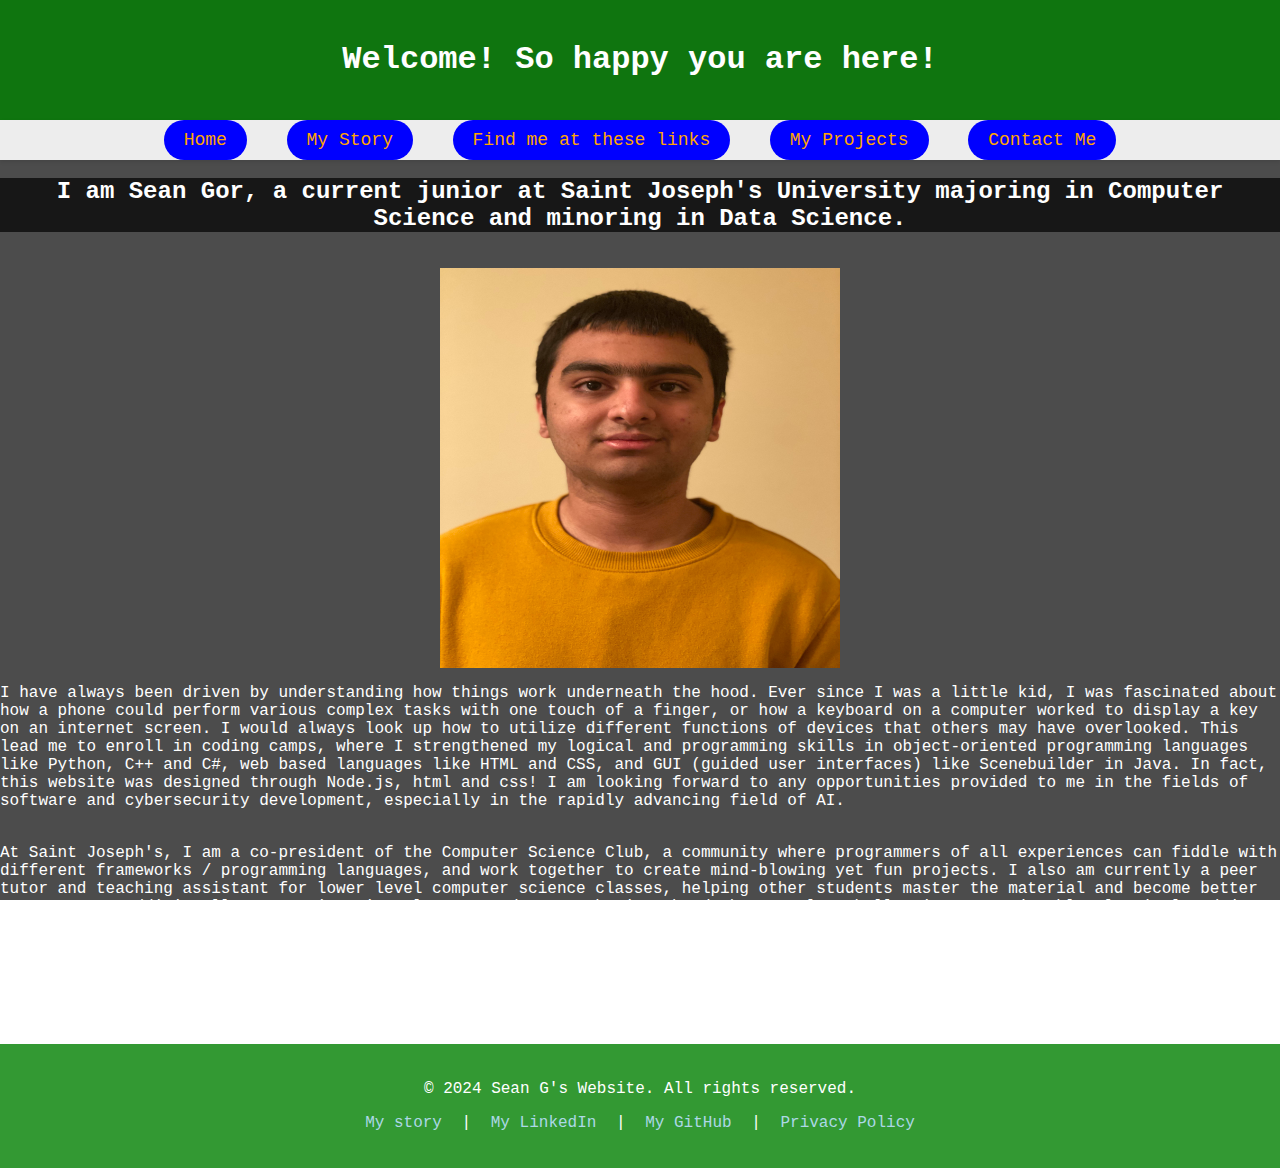
<file: aboutme.html>
<!DOCTYPE html>
<html lang="en">
  <head>
    <meta charset="UTF-8" />
    <meta name="viewport" content="width=device-width, initial-scale=1.0" />
    <title> Welcome! </title>
    <link
      href="https://fonts.googleapis.com/css2?family=Roboto:wght@400;500;700&display=swap"
      rel="stylesheet"
    />
    <style>
        body {
        font-family: "Courier", sans-serif;
        margin: 0;
        padding: 0;
        background: linear-gradient(
            rgba(0, 0, 0, 0.7),
            rgba(0, 0, 0, 0.7)
          ),
          url("https://static.vecteezy.com/system/resources/previews/001/310/861/original/abstract-digital-science-background-free-vector.jpg");
        background-size: cover; /* Ensure the background covers the entire screen */
        background-attachment: fixed; /* Keeps the image fixed while scrolling */
        background-position: center;
        animation: bodyBackground 15s ease infinite;
        color: white; /* Default text color for better contrast */
      }
        header {
          background-color: rgba(0, 128, 0, 0.8); /* Darker background */
          color: white;
          padding: 20px 0;
          text-align: center;
          box-shadow: 0 4px 6px rgba(0, 0, 0, 0.1); /* Subtle shadow */
        }
        nav {
        background-color: rgba(255, 255, 255, 0.9);
        text-align: center;
        padding: 10px 0;
        box-shadow: 0 2px 4px rgba(0, 0, 0, 0.1);
      }

      nav a {
        color: orange;
        background-color: blue;
        text-decoration: none;
        padding: 10px 20px;
        margin: 0 15px;
        font-size: 18px;
        font-family: "Courier New", Courier, monospace;
        border-radius: 30px;
        transition: background-color 0.3s, transform 0.3s;
      }

      nav a:hover {
        background-color: gray;
        color: white;
      }
        h2{
          font-family: "Courier", sans-serif;
        margin: 0;
        padding: 0;
        background: linear-gradient(
            rgba(0, 0, 0, 0.7),
            rgba(0, 0, 0, 0.7)
          ),
          url("https://static.vecteezy.com/system/resources/previews/001/310/861/original/abstract-digital-science-background-free-vector.jpg");
        background-size: cover; /* Ensure the background covers the entire screen */
        background-attachment: fixed; /* Keeps the image fixed while scrolling */
        background-position: center;
        animation: bodyBackground 15s ease infinite;
        color: white; /* Default text color for better contrast */
        text-align: center 
        }
        img
        {
            text-align: center
        }
        footer {
        background-color: rgba(0, 128, 0, 0.8);
        padding: 20px;
        text-align: center;
        color: white;
      }

      footer a {
        color: lightblue;
        text-decoration: none;
        margin: 0 10px;
      }

      footer a:hover {
        text-decoration: underline;
      }
    </style>
  </head>
  <body>
    <header>
        <h1>Welcome! So happy you are here! </h1>
    </header>
    <nav>
      <a href = "https://computercoder125.github.io/" > Home</a>
      <a href = "https://computercoder125.github.io/aboutme" > My Story</a>
      <a href = "https://computercoder125.github.io/resume" >  Find me at these links</a>
      <a href = "https://computercoder125.github.io/myprojects" > My Projects</a>
      <a href = "https://computercoder125.github.io/contact" > Contact Me</a>         
    </nav>
    <div class = "body">
        <br>
        <h2> I am Sean Gor, a current junior at Saint Joseph's University majoring in Computer Science and minoring in Data Science.</h2>
        <br>
        <br>
        <img 
    src="https://Computercoder125.github.io/public/Profilepicture.jpg" 
    style="display: block; margin: 0 auto;" 
    width="400" 
    height="400" 
    alt="Self Picture"
/>
        <p> I have always been driven by understanding how things work underneath the hood.
            Ever since I was a little kid, I was fascinated about how a phone could perform various complex
            tasks with one touch of a finger, or how a keyboard on a computer worked to display a key on
            an internet screen. I would always look up how to utilize different functions of devices that others may have
        overlooked. This lead me to enroll in coding camps, where I strengthened my logical and programming skills
    in object-oriented programming languages like Python, C++ and C#, web based languages like
   HTML and CSS, and GUI (guided user interfaces) like Scenebuilder in Java. In fact, this website was designed through Node.js, html and css! I am looking forward to any opportunities provided
 to me in the fields of software and cybersecurity development, especially in the rapidly advancing field of AI. </p>
 <br>
 <p2>At Saint Joseph's, I am a co-president of the Computer Science Club, a community where programmers of all experiences can fiddle with different frameworks / programming
  languages, and work together to create mind-blowing yet fun projects. I also am currently a peer tutor and teaching assistant for lower level computer science classes,
  helping other students master the material and become better programmers. Additionally, I receive piano lessons and am on the jazz band where I play challenging yet enjoyable
  classical and jazz pieces.
 </p2>
 <br>
 <br>
 <p3> While not in classes or coding, I enjoy working out, playing classical and jazz songs on the piano, and hanging out with friends
  and family. I believe self-care is just as important as a strong work ethic. 
 </p3>
 <br>
 <br>
 <p4> Feel free to reach out to me with any questions/concerns, and I look forward to connecting with you.</p4>
  </div>
    <footer style="background-color: rgba(0,128, 0, 0.8); padding: 20px; text-align: center; margin-top: 20px;">
      <p>© 2024 Sean G's Website. All rights reserved.</p>
      <p>
        <a href="/aboutme">My story</a> | 
        <a href="https://www.linkedin.com/in/sean-gor-ab59792a2/" target = "blank"> My LinkedIn</a> |
        <a href ="https://github.com/Computercoder125/" target = "blank"> My GitHub </a> |
        <a href="/privacy-policy">Privacy Policy</a>
      </p>
    </footer>
  </body>
<html>
</file>
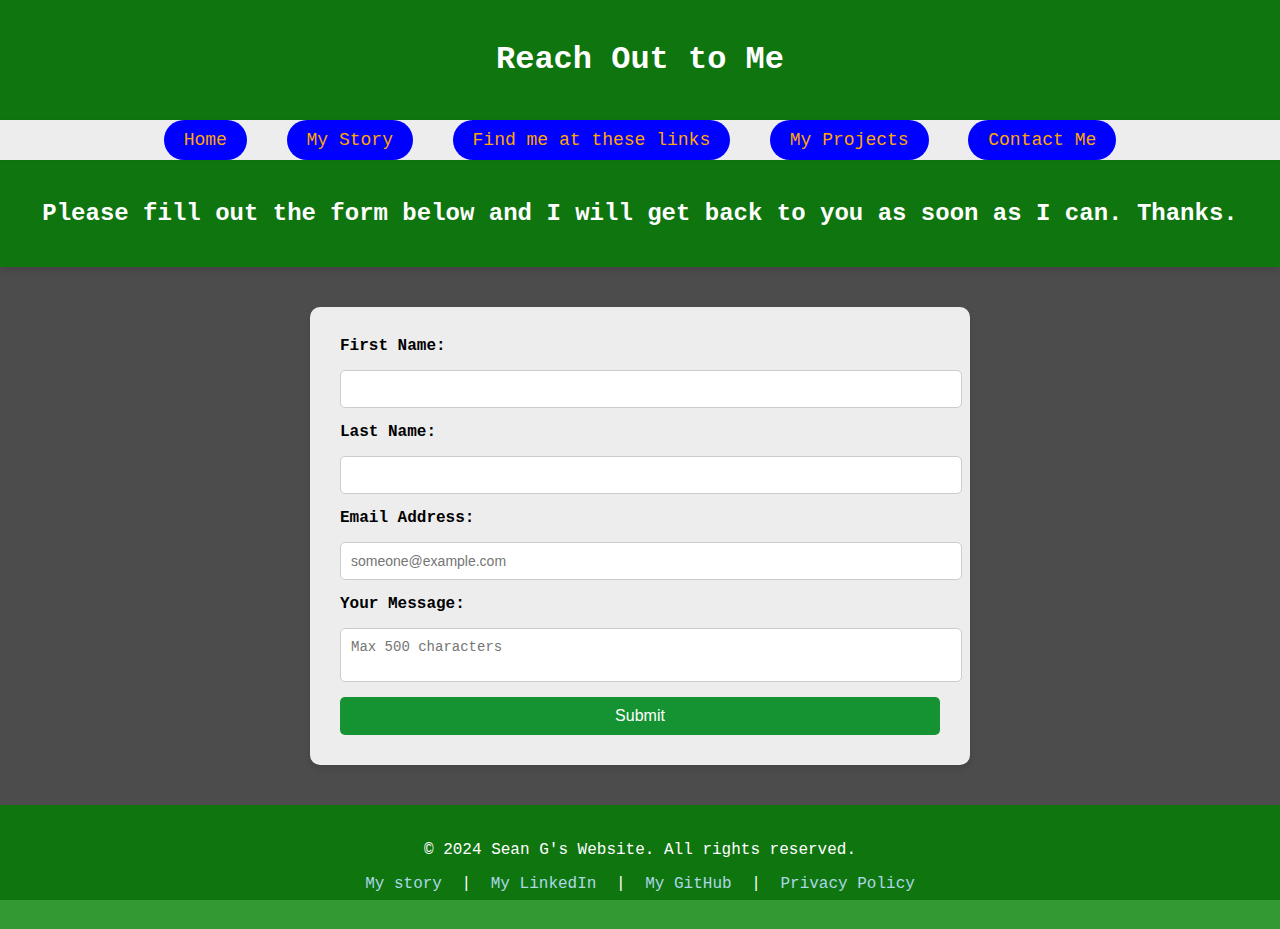
<file: contact.html>
<!DOCTYPE html>
<html lang="en">
  <head>
    <meta charset="UTF-8" />
    <meta name="viewport" content="width=device-width, initial-scale=1.0" />
    <title>Reach Out</title>
    <link
      href="https://fonts.googleapis.com/css2?family=Roboto:wght@400;500;700&display=swap"
      rel="stylesheet"
    />
    <style>
      body {
        font-family: "Courier", sans-serif;
        margin: 0;
        padding: 0;
        background: linear-gradient(
            rgba(0, 0, 0, 0.7),
            rgba(0, 0, 0, 0.7)
          ),
          url("https://static.vecteezy.com/system/resources/previews/001/310/861/original/abstract-digital-science-background-free-vector.jpg");
        background-size: cover;
        background-attachment: fixed;
        background-position: center;
        color: white;
      }

      header {
        background-color: rgba(0, 128, 0, 0.8); /* Slightly transparent background */
        color: white;
        padding: 20px 0;
        text-align: center;
        box-shadow: 0 4px 6px rgba(0, 0, 0, 0.1);
      }

      nav {
        background-color: rgba(255, 255, 255, 0.9);
        text-align: center;
        padding: 10px 0;
        box-shadow: 0 2px 4px rgba(0, 0, 0, 0.1);
      }

      nav a {
        color: orange;
        background-color: blue;
        text-decoration: none;
        padding: 10px 20px;
        margin: 0 15px;
        font-size: 18px;
        font-family: "Courier New", Courier, monospace;
        border-radius: 30px;
        transition: background-color 0.3s, transform 0.3s;
      }

      nav a:hover {
        background-color: gray;
        color: white;
      }

      .form-container {
        background-color: rgba(255, 255, 255, 0.9); /* Semi-transparent background */
        border-radius: 10px;
        padding: 30px;
        max-width: 600px;
        margin: 40px auto;
        box-shadow: 0 4px 6px rgba(0, 0, 0, 0.1);
        color: black;
      }

      .form-container form {
        display: flex;
        flex-direction: column;
        gap: 15px;
      }

      label {
        font-size: 16px;
        font-weight: bold;
      }

      input,
      
      textarea {
        padding: 10px;
        font-size: 14px;
        border: 1px solid #ccc;
        border-radius: 5px;
        width: 100%;
      }

      textarea {
        resize: none;
      }

      button {
        padding: 10px 20px;
        font-size: 16px;
        color: white;
        background-color: #159332;
        border: none;
        border-radius: 5px;
        cursor: pointer;
        transition: background-color 0.3s ease;
      }

      button:hover {
        background-color: gray;
      }

      footer {
        background-color: rgba(0, 128, 0, 0.8);
        padding: 20px;
        text-align: center;
        color: white;
      }

      footer a {
        color: lightblue;
        text-decoration: none;
        margin: 0 10px;
      }

      footer a:hover {
        text-decoration: underline;
      }
    </style>
  </head>
  <body>
    <header>
      <h1>Reach Out to Me</h1>
    </header>
    <nav>
      <a href="/">Home</a>
      <a href="/aboutme">My Story</a>
      <a href="/resume">Find me at these links</a>
      <a href="/myprojects">My Projects</a>
      <a href="/contact">Contact Me</a>
    </nav>
    <header>
      <h2>
        Please fill out the form below and I will get back to you as soon as I
        can. Thanks.
      </h2>
    </header>
    <div class="form-container">
      <form id="contactForm" action="/contact" method="post">
        <label for="firstName">First Name:</label>
        <input type="text" name="firstName" required />

        <label for="lastName">Last Name:</label>
        <input type="text" name="lastName" required />

        <label for="email">Email Address:</label>
        <input
          type="email"
          placeholder="someone@example.com"
          name="email"
          required
        />

        <label for="Message">Your Message:</label>
        <textarea
          placeholder="Max 500 characters"
          name="Message"
          required
        ></textarea>

        <button type="submit">Submit</button>
      </form>
    </div>
    <footer>
      <p>© 2024 Sean G's Website. All rights reserved.</p>
      <p>
        <a href="/aboutme">My story</a> |
        <a
          href="https://www.linkedin.com/in/sean-gor-ab59792a2/"
          target="blank"
          >My LinkedIn</a
        >
        |
        <a href="https://github.com/Computercoder125/" target="blank"
          >My GitHub</a
        >
        | <a href="/privacy-policy">Privacy Policy</a>
      </p>
    </footer>
  </body>
</html>
</file>
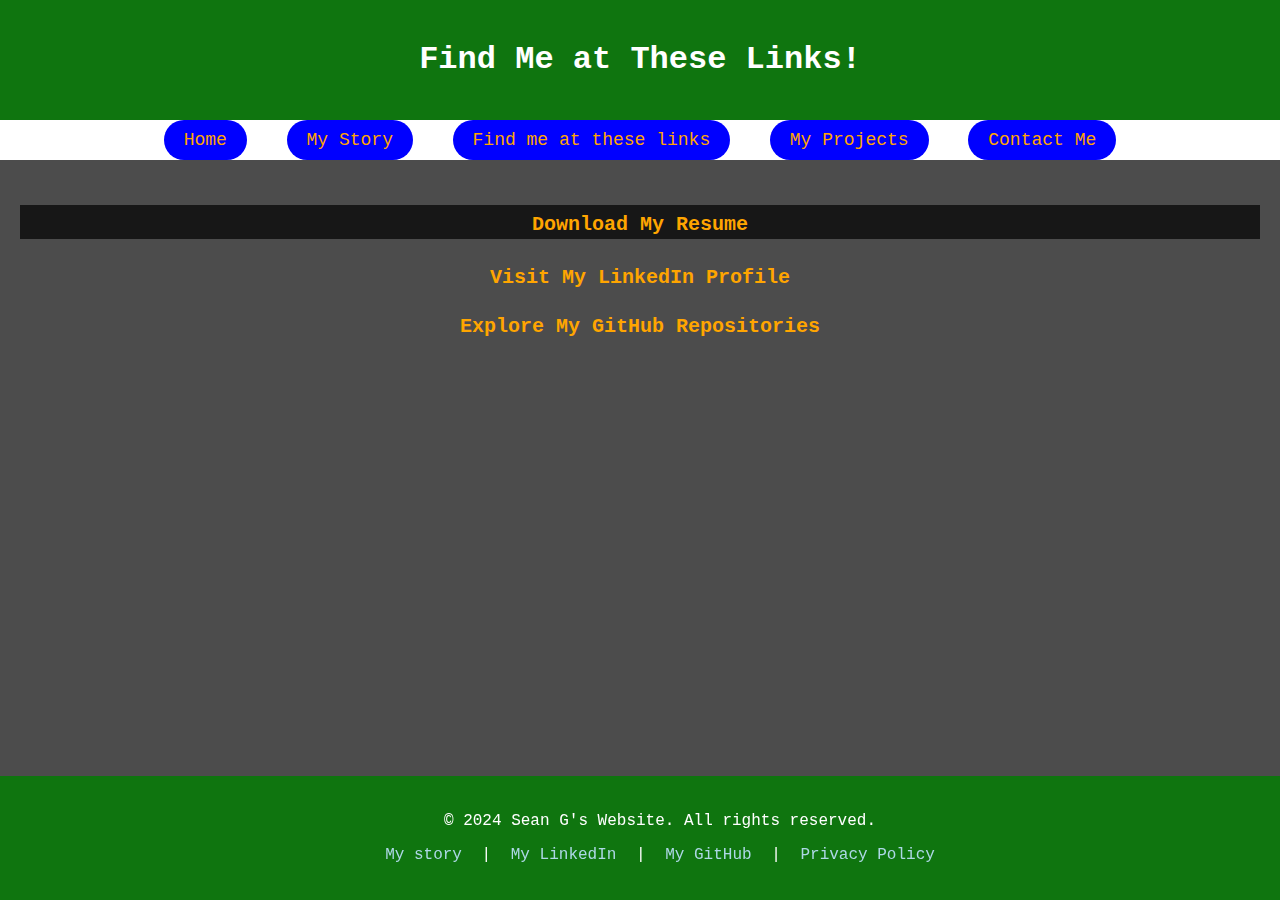
<file: resume.html>
<!DOCTYPE html>
<html lang="en">
  <head>
    <meta charset="UTF-8" />
    <meta name="viewport" content="width=device-width, initial-scale=1.0" />
    <title>Find me At These Links!</title>
    <link
      href="https://fonts.googleapis.com/css2?family=Roboto:wght@400;500;700&display=swap"
      rel="stylesheet"
    />
    <style>
      body {
        font-family: "Courier", sans-serif;
        margin: 0;
        padding: 0;
        background: linear-gradient(
            rgba(0, 0, 0, 0.7),
            rgba(0, 0, 0, 0.7)
          ),
          url("https://static.vecteezy.com/system/resources/previews/001/310/861/original/abstract-digital-science-background-free-vector.jpg");
        background-size: cover;
        background-attachment: fixed;
        background-position: center;
        animation: bodyBackground 15s ease infinite;
        color: white; /* Default text color for better contrast */
      }

      header {
        background-color: rgba(0, 128, 0, 0.8); /* Darker background */
        color: white;
        padding: 20px 0;
        text-align: center;
        box-shadow: 0 4px 6px rgba(0, 0, 0, 0.1); /* Subtle shadow */
      }

      nav {
        color: green;
        background-color: white;
        text-align: center;
        padding: 10px 0;
      }

      nav a {
        color: orange;
        background-color: blue;
        text-decoration: none;
        padding: 10px 20px;
        margin: 0 15px;
        font-size: 18px;
        font-family: 'Courier New', Courier, monospace;
        border-radius: 30px;
        transition: background-color 0.3s, transform 0.3s;
      }

      nav a:hover {
        background-color: gray;
        color: white;
      }

      h2 {
        font-family: "Courier", sans-serif;
        background: linear-gradient(
            rgba(0, 0, 0, 0.7),
            rgba(0, 0, 0, 0.7)
          ),
          url("https://static.vecteezy.com/system/resources/previews/001/310/861/original/abstract-digital-science-background-free-vector.jpg");
        background-size: cover; /* Ensure the background covers the entire screen */
        background-attachment: fixed; /* Keeps the image fixed while scrolling */
        background-position: center;
        animation: bodyBackground 15s ease infinite;
        color: white; /* Default text color for better contrast */
        text-align: center;
      }

      .content {
        text-align: center;
        padding: 20px;
        font-size: 20px;
      }

      .content a {
        color: orange;
        text-decoration: none;
        font-size: 20px;
        font-weight: bold;
      }

      .content a:hover {
        text-decoration: underline;
      }

      footer {
        background-color: rgba(0, 128, 0, 0.8);
        padding: 20px;
        text-align: center;
        color: white;
        position: fixed;
        bottom: 0;
        width: 100%;
      }

      footer a {
        color: lightblue;
        text-decoration: none;
        margin: 0 10px;
      }

      footer a:hover {
        text-decoration: underline;
      }
    </style>
  </head>
  <body>
    <header>
      <h1>Find Me at These Links!</h1>
    </header>
    <nav>
      <a href="https://computercoder125.github.io/">Home</a>
      <a href="https://computercoder125.github.io/aboutme">My Story</a>
      <a href="https://computercoder125.github.io/resume"> Find me at these links</a>
      <a href="https://computercoder125.github.io/myprojects">My Projects</a>
      <a href="https://computercoder125.github.io/contact">Contact Me</a>
    </nav>
    <div class="content">
      <h2>
        <a
          href="http://localhost:8080/Sean_Gor_Resume.pdf"
          target="_blank"
          >Download My Resume</a
        >
      </h2>
      <h3>
        <a
          href="https://www.linkedin.com/in/sean-gor-ab59792a2/"
          target="_blank"
          >Visit My LinkedIn Profile</a
        >
      </h3>
      <h3>
        <a
          href="https://github.com/Computercoder125/"
          target="_blank"
          >Explore My GitHub Repositories</a
        >
      </h3>
      
    </div>
    <footer>
      <p>© 2024 Sean G's Website. All rights reserved.</p>
      <p>
        <a href="/aboutme">My story</a> |
        <a
          href="https://www.linkedin.com/in/sean-gor-ab59792a2/"
          target="_blank"
          >My LinkedIn</a
        > |
        <a href="https://github.com/Computercoder125/" target="_blank"
          >My GitHub</a
        > |
        <a href="/privacy-policy">Privacy Policy</a>
      </p>
    </footer>
  </body>
</html>
</file>
